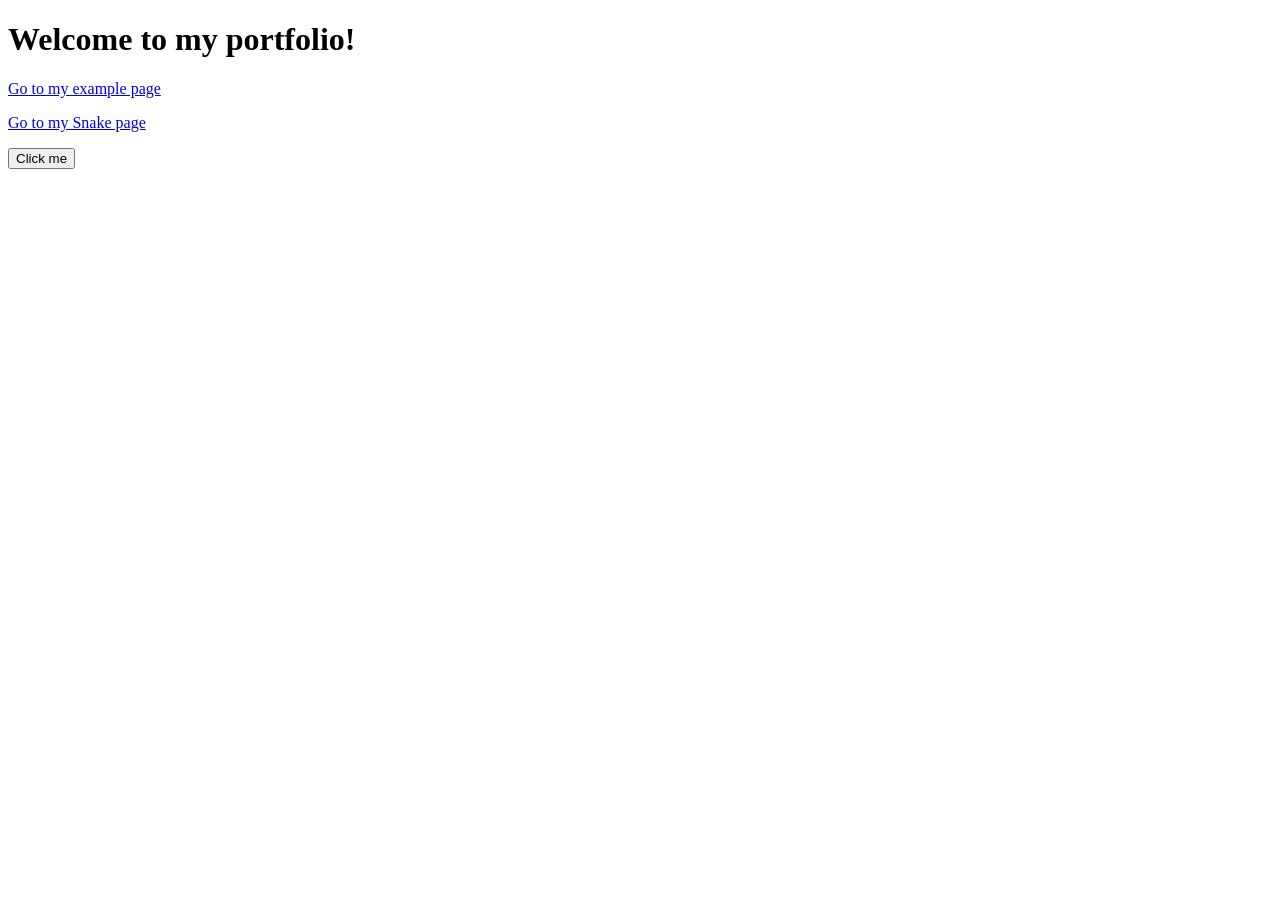
<file: index.html>
<!DOCTYPE html>
<html>
<head>
  <title>My Portfolio</title>
</head>
<body>
  <h1>Welcome to my portfolio!</h1>
  <a href="example copy.html">Go to my example page</a></p>
  <p><a href="week04-snake.html">Go to my Snake page</a></p>
  
  
  <button id="colorButton" onclick="changeColor()">
  Click me<script>
</script>
<script>
  function changeColor() {
    var myButton = document.getElementById("colorButton");
    myButton.style.backgroundColor = "orange";
  }
</script>
</button>
</body>
</html>
</file>
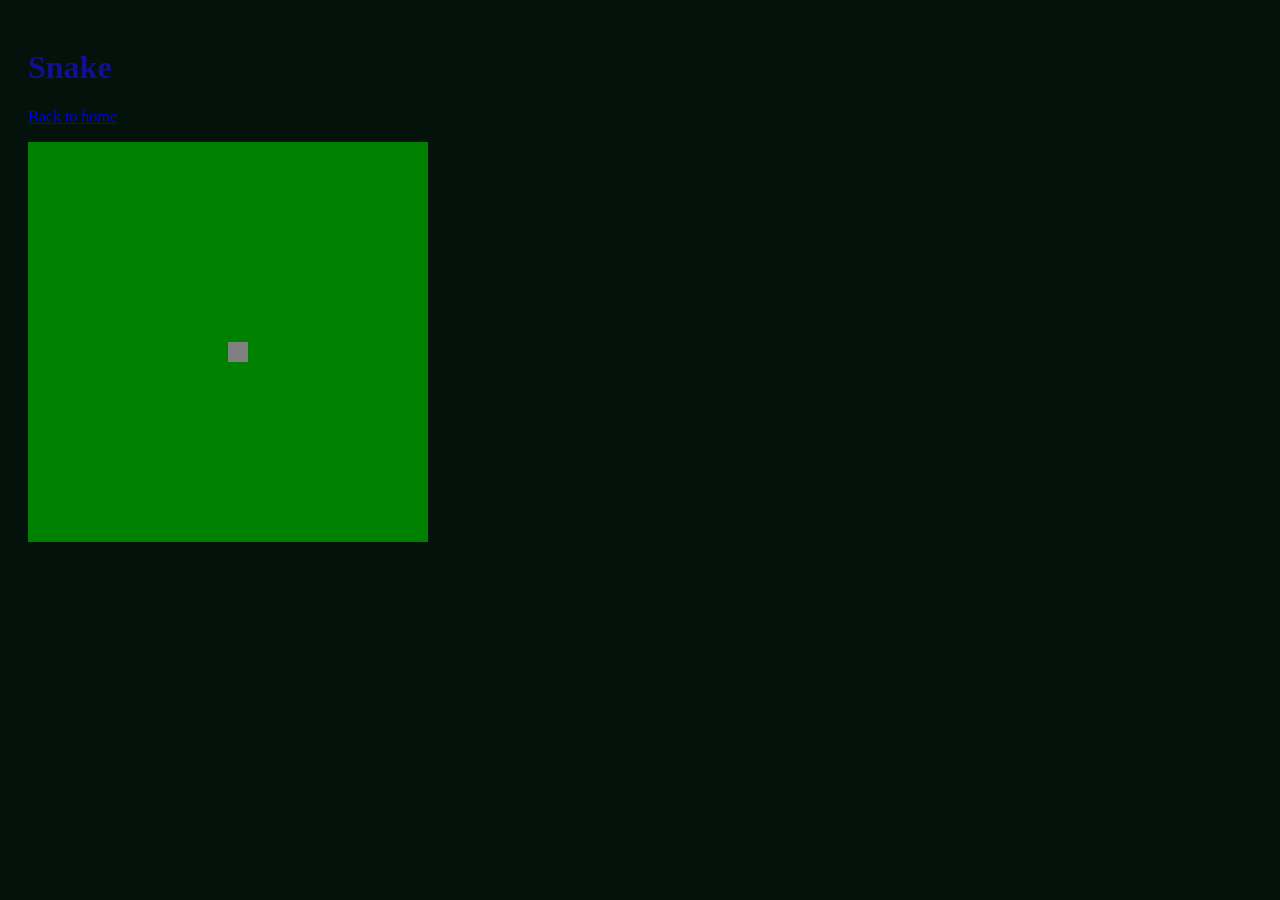
<file: week04-snake.html>
<!DOCTYPE html>
<html>
<head>
  <title>Snake</title>
  <link rel="stylesheet" href="style.css">
</head>
<body>
  <h1>Snake</h1>
  <p><a href="index.html">Back to home</a></p>
  <canvas id="gameCanvas" width="400" height="400"></canvas>
 
  <script>
    var canvas = document.getElementById("gameCanvas");
    var ctx = canvas.getContext("2d");
    var CELL = 20;
 
    var snake = { x: 10, y: 10 };
 
    ctx.fillStyle = "green";
    ctx.fillRect(0, 0, 400, 400);
 
    ctx.fillStyle = "grey";
    ctx.fillRect(snake.x * CELL, snake.y * CELL, CELL, CELL);
  </script>
</body>
</html>
</file>
<file: style.css>
body {
  color: #bb0a94;
  background-color: #0eba81e1;
  font-family: 'Times New Roman', Times, serif;
}

.subtitle { color: rgba(10, 182, 56, 0.654); }
#page-title { font-size: 48px; color: rgba(199, 41, 196, 0.836); }

.subtitle { 
  color: rgb(32, 15, 218);
  border: 2px solid rgba(114, 21, 207, 0.399);
  padding: 20px; 
  margin: auto;
  width: 300px;
}




#page-title { font-size: 48px; color: rgb(199, 205, 10); }
#my-name {
  color: rgb(84, 211, 21);
  font-size: 80px;
}

.subtitle {
  border: 2px solid rgb(215, 9, 9);
  padding: 20px;
}

body {
  color: #130f92;
  background-color: #04120c;
  font-family: 'Times New Roman', Times, serif;
  width: 700px;
  margin: 4 auto;
  padding: 20px;
}

.favorites-list {
  margin-bottom: 40px;
}
 
#my-table {
  margin-bottom: 40px;
}

#profile-image {
  padding: 15px;
}
 
#my-table {
  padding: 10px;
  border: 2px solid #452782;
  margin-bottom: 40px;
}

/* Option A - center the box itself */
#photo-caption {
  width: 400px;
  margin: 3 auto;
}
 
/* Option B - center the text inside the box */
#page-heading {
  text-align: center;
}

#about-box {
  width: 600px;
  margin: 1 auto;
}
</file>
